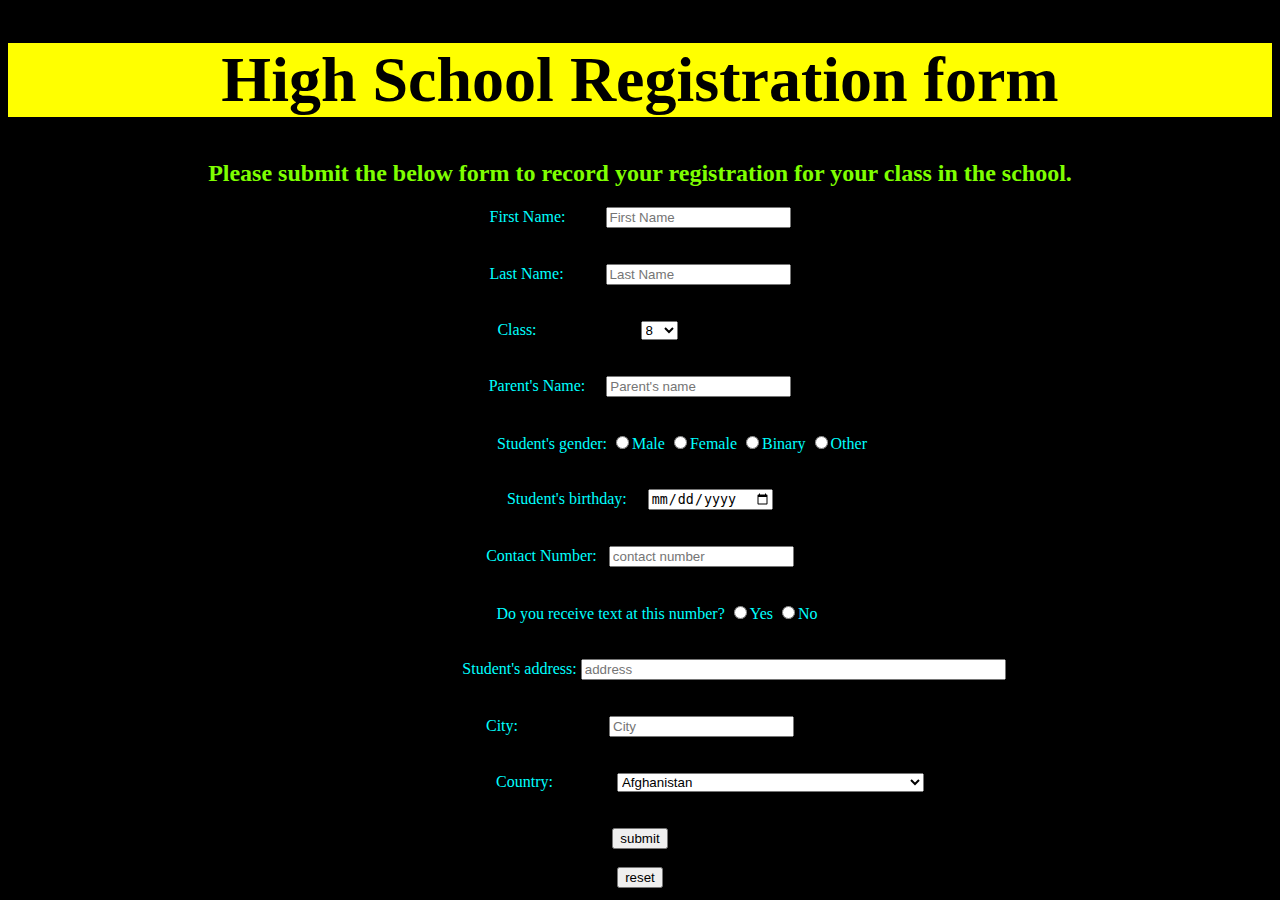
<file: Form_page/index.html>
<!DOCTYPE html>
<html lang="en">
<head>
    <meta charset="UTF-8">
    <title>First form page</title>
    <link href="main.css" rel="stylesheet">
</head>
<body>
<div class="Intro">
    <h1>High School Registration form</h1>
</div>
<h2 class="info">Please submit the below form to record your registration for your class in the school.</h2>
    <form id="Design">
        <label class="First_Name">
            First Name:
        </label>
        <input class= "First" type="text" placeholder="First Name" name="name" aria-required="true" required=""><br><br><br>
        <label class="Last_Name">
            Last Name:
        </label>
        <input class="Last" type="text" placeholder="Last Name" name="name" aria-required="true" required=""><br><br><br>
        <label class="Standard">
            Class:
        </label>
        <select name="Class" class="class">
            <option value="1">8</option>
            <option value="2">9</option>
            <option value="3">10</option>
            <option value="4">11</option>
            <option value="5">12</option>
        </select><br><br><br>
        <label class="Parent_Name">
            Parent's Name:
        </label>
        <input class="Parent" type="text" placeholder="Parent's name" name="name" aria-required="true" required=""><br><br><br>
        <div class="Main_Form">
           Student's gender:
            <input type="radio" name="gender" aria-required="true" required="">Male
            <input type="radio" name="gender" aria-required="true" required="">Female
            <input type="radio" name="gender" aria-required="true" required="">Binary
            <input type="radio" name="gender" aria-required="true" required="">Other<br><br><br>
        </div>
        <div>
            <label class="birthday">
                Student's birthday:
            </label>
            <input class="Student_Birthday" type="date" placeholder="dd-mm-yyyy" name="name" aria-required="true" required=""><br><br><br>
        </div>
        <div>
            <label class="Number">
                Contact Number:
            </label>
            <input class="Contact_Number" type="tel" placeholder="contact number" name="name" aria-required="true" required=""><br><br><br>
        </div>
        <div class="Question">
                Do you receive text at this number?
                        <input type="radio" name="answer" aria-required="true" required="">Yes
                        <input type="radio" name="answer" aria-required="true" required="">No<br><br><br>
            </div>
        <div>
            <label class="Address">
                Student's address:
            </label>
            <input type="text" placeholder="address" name="address" aria-required="true" required="" size="50"><br><br><br>
        </div>
        <div>
            <label class="City">
                City:
            </label>
            <input class="CityName" type="text" placeholder="City" name="city" aria-required="true" required=""><br><br><br>
        </div>
        <div>
            <label class="Country">
                Country:
            </label>
            <select name="country" class="countries">
                <option value="Afghanistan">Afghanistan</option>
                <option value="Åland Islands">Åland Islands</option>
                <option value="Albania">Albania</option>
                <option value="Algeria">Algeria</option>
                <option value="American Samoa">American Samoa</option>
                <option value="Andorra">Andorra</option>
                <option value="Angola">Angola</option>
                <option value="Anguilla">Anguilla</option>
                <option value="Antarctica">Antarctica</option>
                <option value="Antigua and Barbuda">Antigua and Barbuda</option>
                <option value="Argentina">Argentina</option>
                <option value="Armenia">Armenia</option>
                <option value="Aruba">Aruba</option>
                <option value="Australia">Australia</option>
                <option value="Austria">Austria</option>
                <option value="Azerbaijan">Azerbaijan</option>
                <option value="Bahamas">Bahamas</option>
                <option value="Bahrain">Bahrain</option>
                <option value="Bangladesh">Bangladesh</option>
                <option value="Barbados">Barbados</option>
                <option value="Belarus">Belarus</option>
                <option value="Belgium">Belgium</option>
                <option value="Belize">Belize</option>
                <option value="Benin">Benin</option>
                <option value="Bermuda">Bermuda</option>
                <option value="Bhutan">Bhutan</option>
                <option value="Bolivia">Bolivia</option>
                <option value="Bosnia and Herzegovina">Bosnia and Herzegovina</option>
                <option value="Botswana">Botswana</option>
                <option value="Bouvet Island">Bouvet Island</option>
                <option value="Brazil">Brazil</option>
                <option value="British Indian Ocean Territory">British Indian Ocean Territory</option>
                <option value="Brunei Darussalam">Brunei Darussalam</option>
                <option value="Bulgaria">Bulgaria</option>
                <option value="Burkina Faso">Burkina Faso</option>
                <option value="Burundi">Burundi</option>
                <option value="Cambodia">Cambodia</option>
                <option value="Cameroon">Cameroon</option>
                <option value="Canada">Canada</option>
                <option value="Cape Verde">Cape Verde</option>
                <option value="Cayman Islands">Cayman Islands</option>
                <option value="Central African Republic">Central African Republic</option>
                <option value="Chad">Chad</option>
                <option value="Chile">Chile</option>
                <option value="China">China</option>
                <option value="Christmas Island">Christmas Island</option>
                <option value="Cocos (Keeling) Islands">Cocos (Keeling) Islands</option>
                <option value="Colombia">Colombia</option>
                <option value="Comoros">Comoros</option>
                <option value="Congo">Congo</option>
                <option value="Congo, The Democratic Republic of The">Congo, The Democratic Republic of The</option>
                <option value="Cook Islands">Cook Islands</option>
                <option value="Costa Rica">Costa Rica</option>
                <option value="Cote D'ivoire">Cote D'ivoire</option>
                <option value="Croatia">Croatia</option>
                <option value="Cuba">Cuba</option>
                <option value="Cyprus">Cyprus</option>
                <option value="Czech Republic">Czech Republic</option>
                <option value="Denmark">Denmark</option>
                <option value="Djibouti">Djibouti</option>
                <option value="Dominica">Dominica</option>
                <option value="Dominican Republic">Dominican Republic</option>
                <option value="Ecuador">Ecuador</option>
                <option value="Egypt">Egypt</option>
                <option value="El Salvador">El Salvador</option>
                <option value="Equatorial Guinea">Equatorial Guinea</option>
                <option value="Eritrea">Eritrea</option>
                <option value="Estonia">Estonia</option>
                <option value="Ethiopia">Ethiopia</option>
                <option value="Falkland Islands (Malvinas)">Falkland Islands (Malvinas)</option>
                <option value="Faroe Islands">Faroe Islands</option>
                <option value="Fiji">Fiji</option>
                <option value="Finland">Finland</option>
                <option value="France">France</option>
                <option value="French Guiana">French Guiana</option>
                <option value="French Polynesia">French Polynesia</option>
                <option value="French Southern Territories">French Southern Territories</option>
                <option value="Gabon">Gabon</option>
                <option value="Gambia">Gambia</option>
                <option value="Georgia">Georgia</option>
                <option value="Germany">Germany</option>
                <option value="Ghana">Ghana</option>
                <option value="Gibraltar">Gibraltar</option>
                <option value="Greece">Greece</option>
                <option value="Greenland">Greenland</option>
                <option value="Grenada">Grenada</option>
                <option value="Guadeloupe">Guadeloupe</option>
                <option value="Guam">Guam</option>
                <option value="Guatemala">Guatemala</option>
                <option value="Guernsey">Guernsey</option>
                <option value="Guinea">Guinea</option>
                <option value="Guinea-bissau">Guinea-bissau</option>
                <option value="Guyana">Guyana</option>
                <option value="Haiti">Haiti</option>
                <option value="Heard Island and Mcdonald Islands">Heard Island and Mcdonald Islands</option>
                <option value="Holy See (Vatican City State)">Holy See (Vatican City State)</option>
                <option value="Honduras">Honduras</option>
                <option value="Hong Kong">Hong Kong</option>
                <option value="Hungary">Hungary</option>
                <option value="Iceland">Iceland</option>
                <option value="India">India</option>
                <option value="Indonesia">Indonesia</option>
                <option value="Iran, Islamic Republic of">Iran, Islamic Republic of</option>
                <option value="Iraq">Iraq</option>
                <option value="Ireland">Ireland</option>
                <option value="Isle of Man">Isle of Man</option>
                <option value="Israel">Israel</option>
                <option value="Italy">Italy</option>
                <option value="Jamaica">Jamaica</option>
                <option value="Japan">Japan</option>
                <option value="Jersey">Jersey</option>
                <option value="Jordan">Jordan</option>
                <option value="Kazakhstan">Kazakhstan</option>
                <option value="Kenya">Kenya</option>
                <option value="Kiribati">Kiribati</option>
                <option value="Korea, Democratic People's Republic of">Korea, Democratic People's Republic of</option>
                <option value="Korea, Republic of">Korea, Republic of</option>
                <option value="Kuwait">Kuwait</option>
                <option value="Kyrgyzstan">Kyrgyzstan</option>
                <option value="Lao People's Democratic Republic">Lao People's Democratic Republic</option>
                <option value="Latvia">Latvia</option>
                <option value="Lebanon">Lebanon</option>
                <option value="Lesotho">Lesotho</option>
                <option value="Liberia">Liberia</option>
                <option value="Libyan Arab Jamahiriya">Libyan Arab Jamahiriya</option>
                <option value="Liechtenstein">Liechtenstein</option>
                <option value="Lithuania">Lithuania</option>
                <option value="Luxembourg">Luxembourg</option>
                <option value="Macao">Macao</option>
                <option value="Macedonia, The Former Yugoslav Republic of">Macedonia, The Former Yugoslav Republic of</option>
                <option value="Madagascar">Madagascar</option>
                <option value="Malawi">Malawi</option>
                <option value="Malaysia">Malaysia</option>
                <option value="Maldives">Maldives</option>
                <option value="Mali">Mali</option>
                <option value="Malta">Malta</option>
                <option value="Marshall Islands">Marshall Islands</option>
                <option value="Martinique">Martinique</option>
                <option value="Mauritania">Mauritania</option>
                <option value="Mauritius">Mauritius</option>
                <option value="Mayotte">Mayotte</option>
                <option value="Mexico">Mexico</option>
                <option value="Micronesia, Federated States of">Micronesia, Federated States of</option>
                <option value="Moldova, Republic of">Moldova, Republic of</option>
                <option value="Monaco">Monaco</option>
                <option value="Mongolia">Mongolia</option>
                <option value="Montenegro">Montenegro</option>
                <option value="Montserrat">Montserrat</option>
                <option value="Morocco">Morocco</option>
                <option value="Mozambique">Mozambique</option>
                <option value="Myanmar">Myanmar</option>
                <option value="Namibia">Namibia</option>
                <option value="Nauru">Nauru</option>
                <option value="Nepal">Nepal</option>
                <option value="Netherlands">Netherlands</option>
                <option value="Netherlands Antilles">Netherlands Antilles</option>
                <option value="New Caledonia">New Caledonia</option>
                <option value="New Zealand">New Zealand</option>
                <option value="Nicaragua">Nicaragua</option>
                <option value="Niger">Niger</option>
                <option value="Nigeria">Nigeria</option>
                <option value="Niue">Niue</option>
                <option value="Norfolk Island">Norfolk Island</option>
                <option value="Northern Mariana Islands">Northern Mariana Islands</option>
                <option value="Norway">Norway</option>
                <option value="Oman">Oman</option>
                <option value="Pakistan">Pakistan</option>
                <option value="Palau">Palau</option>
                <option value="Palestinian Territory, Occupied">Palestinian Territory, Occupied</option>
                <option value="Panama">Panama</option>
                <option value="Papua New Guinea">Papua New Guinea</option>
                <option value="Paraguay">Paraguay</option>
                <option value="Peru">Peru</option>
                <option value="Philippines">Philippines</option>
                <option value="Pitcairn">Pitcairn</option>
                <option value="Poland">Poland</option>
                <option value="Portugal">Portugal</option>
                <option value="Puerto Rico">Puerto Rico</option>
                <option value="Qatar">Qatar</option>
                <option value="Reunion">Reunion</option>
                <option value="Romania">Romania</option>
                <option value="Russian Federation">Russian Federation</option>
                <option value="Rwanda">Rwanda</option>
                <option value="Saint Helena">Saint Helena</option>
                <option value="Saint Kitts and Nevis">Saint Kitts and Nevis</option>
                <option value="Saint Lucia">Saint Lucia</option>
                <option value="Saint Pierre and Miquelon">Saint Pierre and Miquelon</option>
                <option value="Saint Vincent and The Grenadines">Saint Vincent and The Grenadines</option>
                <option value="Samoa">Samoa</option>
                <option value="San Marino">San Marino</option>
                <option value="Sao Tome and Principe">Sao Tome and Principe</option>
                <option value="Saudi Arabia">Saudi Arabia</option>
                <option value="Senegal">Senegal</option>
                <option value="Serbia">Serbia</option>
                <option value="Seychelles">Seychelles</option>
                <option value="Sierra Leone">Sierra Leone</option>
                <option value="Singapore">Singapore</option>
                <option value="Slovakia">Slovakia</option>
                <option value="Slovenia">Slovenia</option>
                <option value="Solomon Islands">Solomon Islands</option>
                <option value="Somalia">Somalia</option>
                <option value="South Africa">South Africa</option>
                <option value="South Georgia and The South Sandwich Islands">South Georgia and The South Sandwich Islands</option>
                <option value="Spain">Spain</option>
                <option value="Sri Lanka">Sri Lanka</option>
                <option value="Sudan">Sudan</option>
                <option value="Suriname">Suriname</option>
                <option value="Svalbard and Jan Mayen">Svalbard and Jan Mayen</option>
                <option value="Swaziland">Swaziland</option>
                <option value="Sweden">Sweden</option>
                <option value="Switzerland">Switzerland</option>
                <option value="Syrian Arab Republic">Syrian Arab Republic</option>
                <option value="Taiwan, Province of China">Taiwan, Province of China</option>
                <option value="Tajikistan">Tajikistan</option>
                <option value="Tanzania, United Republic of">Tanzania, United Republic of</option>
                <option value="Thailand">Thailand</option>
                <option value="Timor-leste">Timor-leste</option>
                <option value="Togo">Togo</option>
                <option value="Tokelau">Tokelau</option>
                <option value="Tonga">Tonga</option>
                <option value="Trinidad and Tobago">Trinidad and Tobago</option>
                <option value="Tunisia">Tunisia</option>
                <option value="Turkey">Turkey</option>
                <option value="Turkmenistan">Turkmenistan</option>
                <option value="Turks and Caicos Islands">Turks and Caicos Islands</option>
                <option value="Tuvalu">Tuvalu</option>
                <option value="Uganda">Uganda</option>
                <option value="Ukraine">Ukraine</option>
                <option value="United Arab Emirates">United Arab Emirates</option>
                <option value="United Kingdom">United Kingdom</option>
                <option value="United States">United States</option>
                <option value="United States Minor Outlying Islands">United States Minor Outlying Islands</option>
                <option value="Uruguay">Uruguay</option>
                <option value="Uzbekistan">Uzbekistan</option>
                <option value="Vanuatu">Vanuatu</option>
                <option value="Venezuela">Venezuela</option>
                <option value="Viet Nam">Viet Nam</option>
                <option value="Virgin Islands, British">Virgin Islands, British</option>
                <option value="Virgin Islands, U.S.">Virgin Islands, U.S.</option>
                <option value="Wallis and Futuna">Wallis and Futuna</option>
                <option value="Western Sahara">Western Sahara</option>
                <option value="Yemen">Yemen</option>
                <option value="Zambia">Zambia</option>
                <option value="Zimbabwe">Zimbabwe</option>
            </select>
        </div><br><br>
        <div>
            <input type="submit" value="submit"><br><br>
        </div>
        <div>
            <input type="reset" value="reset">
        </div>
    </form>
</body>
</html>
</file>
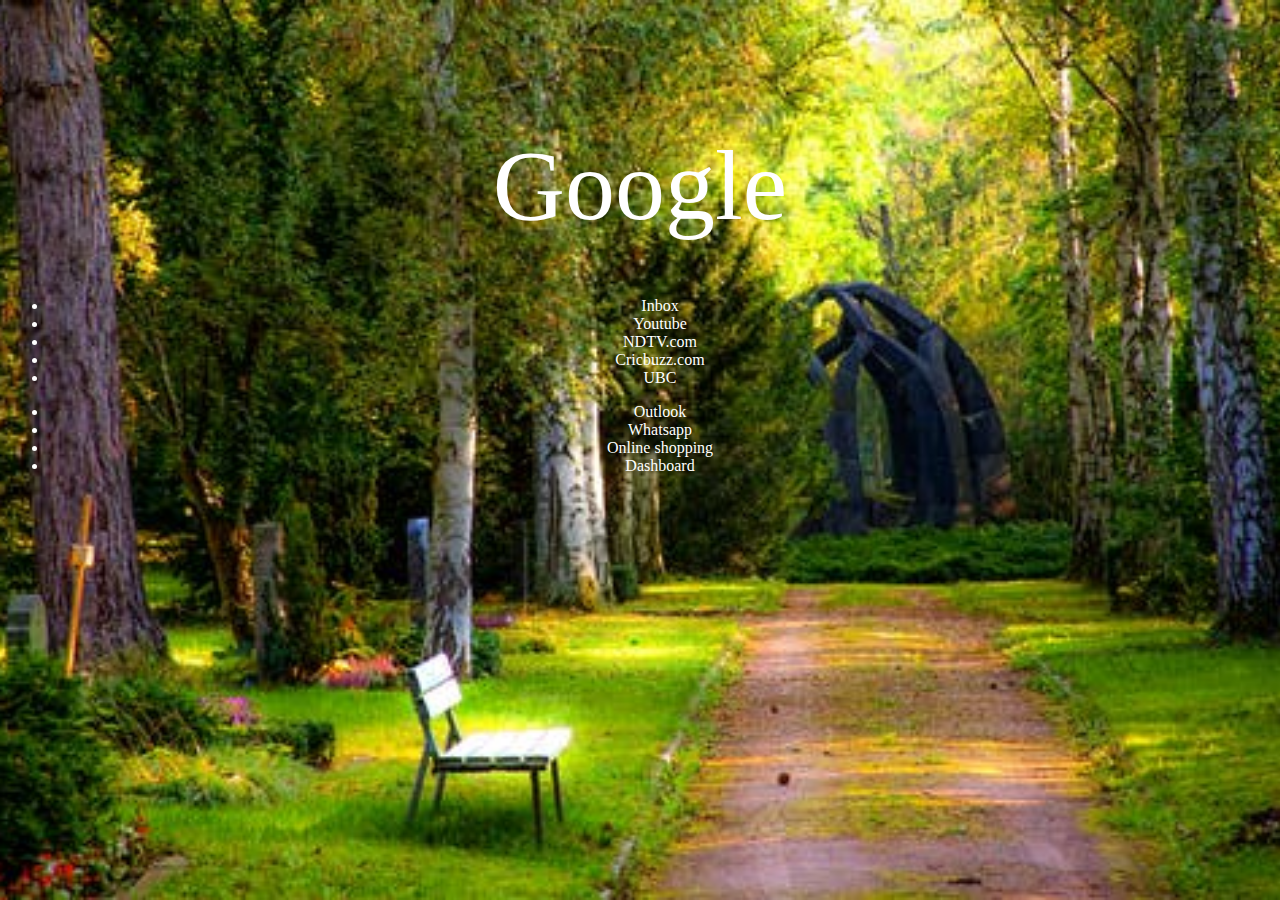
<file: google page/Google home page/index.html>
<!DOCTYPE html>
<html lang="en">
<head>
    <meta charset="UTF-8">
    <title>Google webpage</title>
    <link rel="stylesheet" href="main.css">
</head>
<body>
<p>
    <div class="Logo">
    Google
    </div>
    <div class="Elements">
        <div class="List-style">
            <ul>
            <li>Inbox</li>
            <li>Youtube</li>
            <li>NDTV.com</li>
            <li>Cricbuzz.com</li>
            <li>UBC</li>
            </ul>
        </div>
        <div class="Second-List-Style">
            <ul>
            <li>Outlook</li>
            <li>Whatsapp</li>
            <li>Online shopping</li>
            <li>Dashboard</li>
            </ul>
        </div>
    </div>
</body>
</html>
</file>
<file: Form_page/main.css>
html{
    background-color: black;
}
.info{
    color: chartreuse;
    text-align: center;
}
.Intro{
    background-color: yellow;
    color: blue;
    text-align: center;
}
#Design{
    text-align:center;
}
.First_Name {
    color: cyan;
}
.First{
    margin-left: 36px;
}
.Last_Name{
    color: cyan;
}
.Standard{
    color: cyan;
    margin-right: 100px;
}
.class{
    margin-right: 105px;
}
.Last{
    margin-left: 38px;
}
.Parent_Name{
    color: cyan;
}
.Parent{
    margin-left: 17px;
}
.Main_Form{
    color: cyan;
    margin-left: 84px;
}
.birthday{
    color: cyan;
}
.Student_Birthday{
    margin-left: 17px;
}
.Number{
    color: cyan;
}
.Contact_Number{
    margin-left: 8px;
}
.Question{
    color: cyan;
    margin-left: 34px;
}
.Address{
    color: cyan;
    margin-left: 188px;
}
.City{
    color: cyan;
    margin-right: 78px;
}
.CityName{
    margin-left: 9px;
}
.Country{
    color: cyan;
    margin-left: 140px;
}
.countries{
    margin-left: 60px;
}
.Intro{
    color: #000;
    font-weight: bold;
    font-size: 2rem;
    animation: blinkingText 2s infinite;
}
@keyframes blinkingText{
    0%		{ color: #10c018;}
    25%		{ color: #1056c0;}
    50%		{ color: #ef0a1a;}
    75%		{ color: #254878;}
    100%	{ color: #04a1d5;}
}
</file>
<file: google page/Google home page/main.css>
html {
    background: url("../nature image.jpeg") no-repeat center fixed;
    background-size: cover;
}
.Logo{
    color: white;
    font-size: 100px;
    text-align: center;
    clear: both;
    padding-top: 112px;
    padding-bottom: 20px;
    left: 50%;
    right: 50%;
    display: block;
    margin: 0 auto;
}
.Elements{
    color: white;
    text-align: center;
    padding: 16px;
    margin: 0px;
    display: inline;
    list-style-type: none;
    overflow: hidden;
}
.List-style{
    list-style-type: none;
    display: inline;
}
.Second-List-Style{
    list-style-type: none;
    display: inline;
}
</file>
